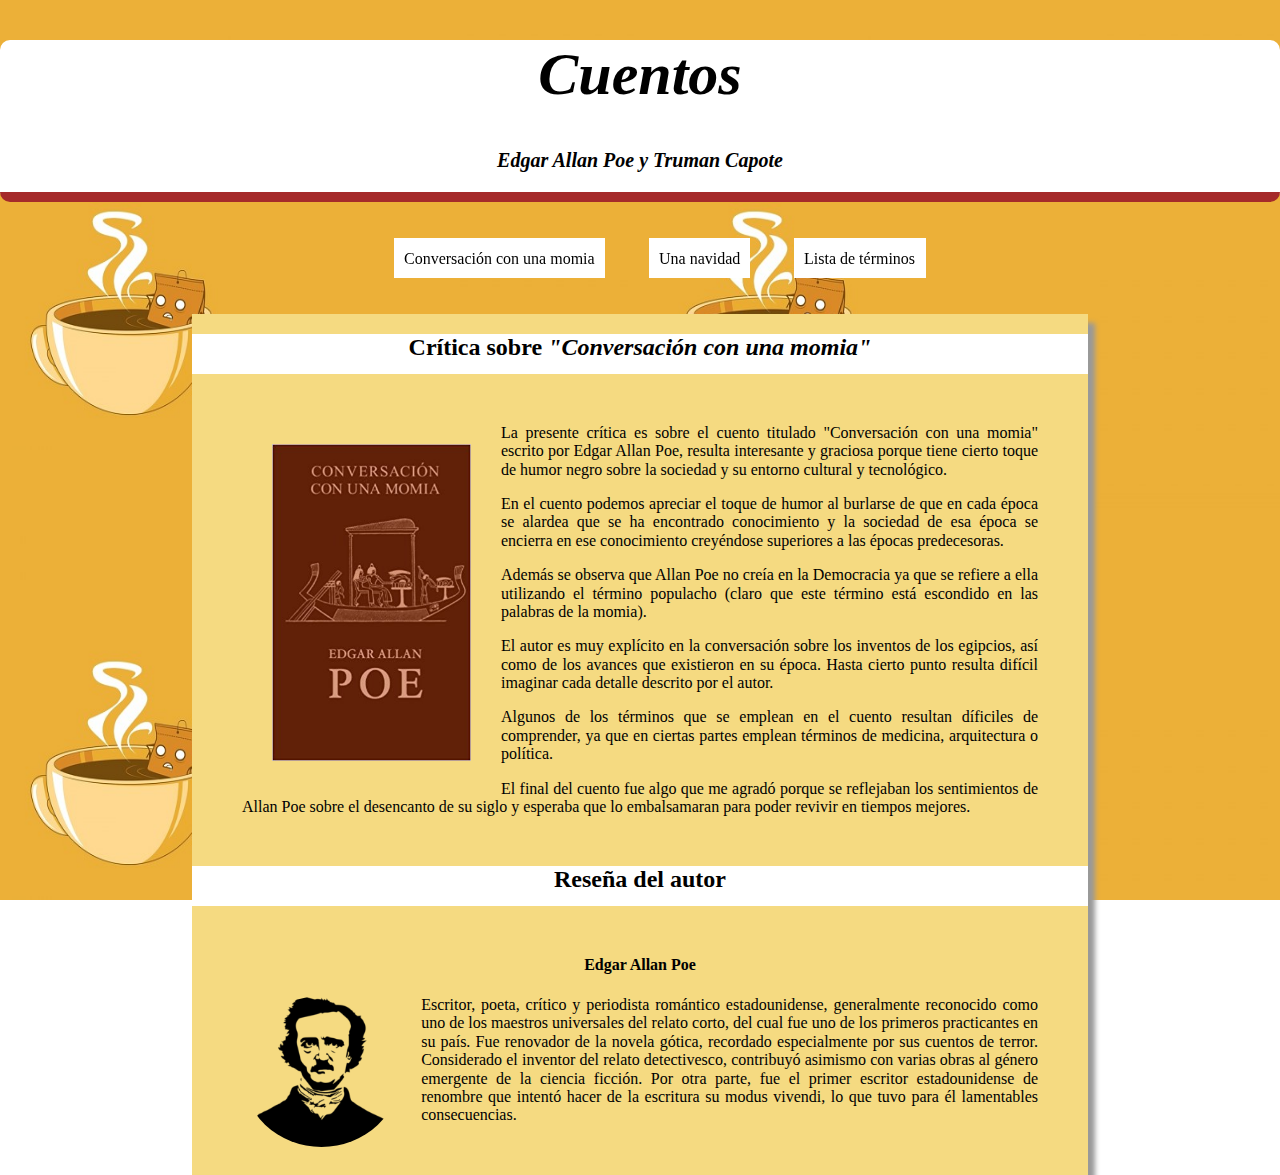
<file: index.html>
<!DOCTYPE html>
<html>
  <head>
    <meta charset="UTF-8">
    <title>Cuentos</title>
    <link rel="stylesheet" href="css/normalize.css">
    <link rel="stylesheet" href="css/main.css">
    <link rel="stylesheet" href="css/animate.css">
    <link rel="stylesheet" href="css/hover.css">
  </head>
  <body>
    <div class="cabecera">
      <h1 class="titulo">Cuentos</h1>
      <h3 class="subtitulo">Edgar Allan Poe y Truman Capote</h3>
    </div>
    <div class="menu">
        <ul>
          <li><a href="." class="hvr-float">Conversación con una momia</a></li>
          <li><a href="/cuento2/navidad.html" class="hvr-float">Una navidad</a></li>
          <li><a href="glosario.html" class="hvr-float">Lista de términos</a></li>
        </ul>
    </div>
    <div class="cuerpo-principal">
        <div class=titulo-contenedor>
          <h2 class="animated pulse">Crítica sobre <em>"Conversación con una momia"</em></h2>
        </div>
        <div class="critica">
          <img src="img/libroM.png" class="imagen"></img>

        <p class="separar">
          La presente crítica es sobre el cuento titulado "Conversación con una momia" escrito por Edgar Allan Poe,
          resulta interesante y graciosa porque tiene cierto toque de humor negro sobre la sociedad y su entorno
          cultural y tecnológico.
        </p>
        <p>
           En el cuento podemos apreciar el toque de humor al burlarse de que en cada época se alardea que se ha
           encontrado conocimiento y la sociedad de esa época se encierra en ese conocimiento creyéndose superiores
           a las épocas predecesoras.
        </p>
        <p>
          Además se observa que Allan Poe no creía en la Democracia ya que se refiere a ella utilizando el término
          populacho (claro que este término está escondido en las palabras de la momia).
        </p>
        <p>
          El autor es muy explícito en la conversación sobre los inventos de los egipcios, así como de los
          avances que existieron en su época.
          Hasta cierto punto resulta difícil imaginar cada detalle descrito por el autor.
        </p>
        <p>
          Algunos de los términos que se emplean en el cuento resultan díficiles de comprender, ya que en ciertas
          partes emplean términos de medicina, arquitectura o política.
        </p>
        <p>
          El final del cuento fue algo que me agradó porque se reflejaban los sentimientos de Allan Poe sobre el desencanto
          de su siglo y esperaba que lo embalsamaran para poder revivir en tiempos mejores.
        </p>
  </div>
    <div class="titulo-contenedor">
      <h2>Reseña del autor</h2>
    </div>
    <div class="critica">
    <h4 class="centrado">Edgar Allan Poe</h4>
    <img src="img/poe.png" class="posicion"></img>
    <p>
       Escritor, poeta, crítico y periodista romántico estadounidense, generalmente reconocido como uno de los maestros
       universales del relato corto, del cual fue uno de los primeros practicantes en su país. Fue renovador de la
       novela gótica, recordado especialmente por sus cuentos de terror. Considerado el inventor del relato detectivesco,
       contribuyó asimismo con varias obras al género emergente de la ciencia ficción. Por otra parte, fue el primer
       escritor estadounidense de renombre que intentó hacer de la escritura su modus vivendi, lo que tuvo para él
       lamentables consecuencias.
    </p>
</div>
<div id="disqus_thread"></div>
<script>

/**
*  RECOMMENDED CONFIGURATION VARIABLES: EDIT AND UNCOMMENT THE SECTION BELOW TO INSERT DYNAMIC VALUES FROM YOUR PLATFORM OR CMS.
*  LEARN WHY DEFINING THESE VARIABLES IS IMPORTANT: https://disqus.com/admin/universalcode/#configuration-variables*/
/*
var disqus_config = function () {
this.page.url = PAGE_URL;  // Replace PAGE_URL with your page's canonical URL variable
this.page.identifier = PAGE_IDENTIFIER; // Replace PAGE_IDENTIFIER with your page's unique identifier variable
};
*/
(function() { // DON'T EDIT BELOW THIS LINE
var d = document, s = d.createElement('script');
s.src = 'https://leonplatasmicaelaguadalupe-github-io.disqus.com/embed.js';
s.setAttribute('data-timestamp', +new Date());
(d.head || d.body).appendChild(s);
})();
</script>
<noscript>Please enable JavaScript to view the <a href="https://disqus.com/?ref_noscript">comments powered by Disqus.</a></noscript>
</div>
  </body>
</html>
</file>
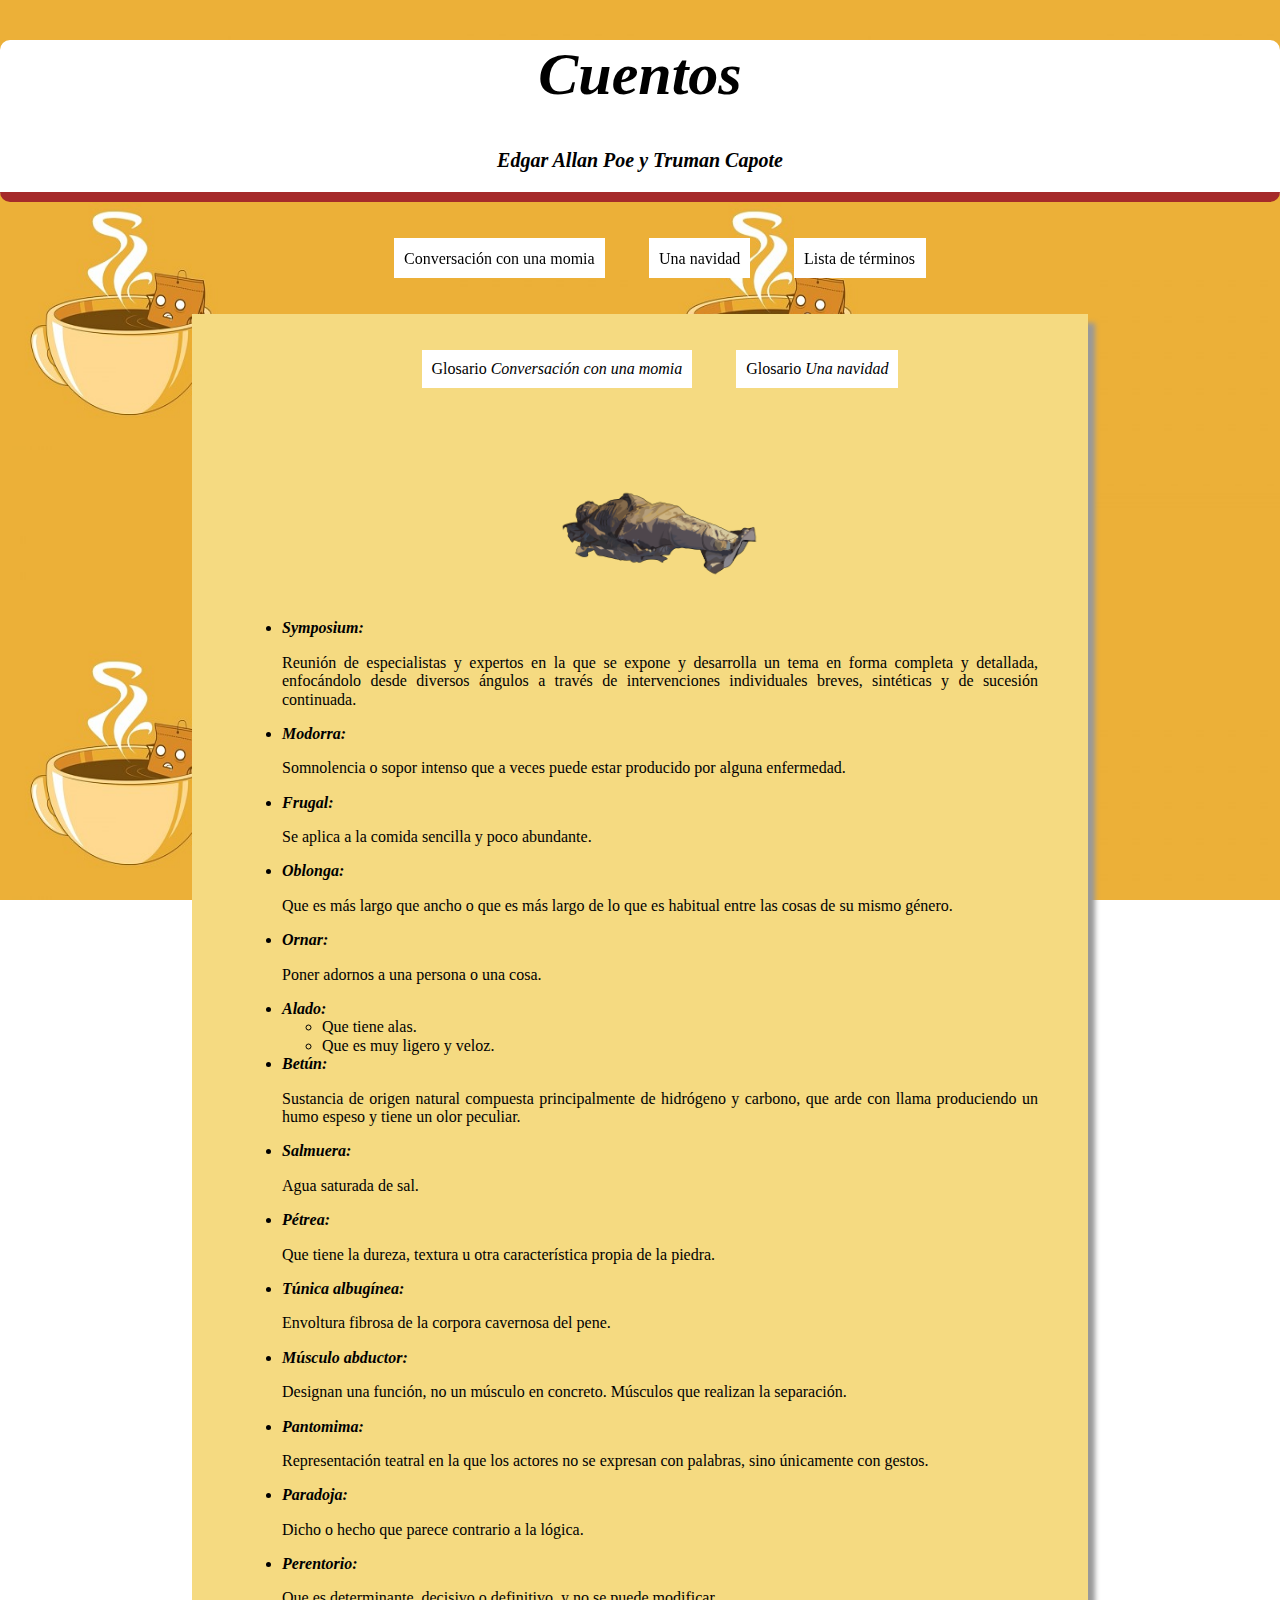
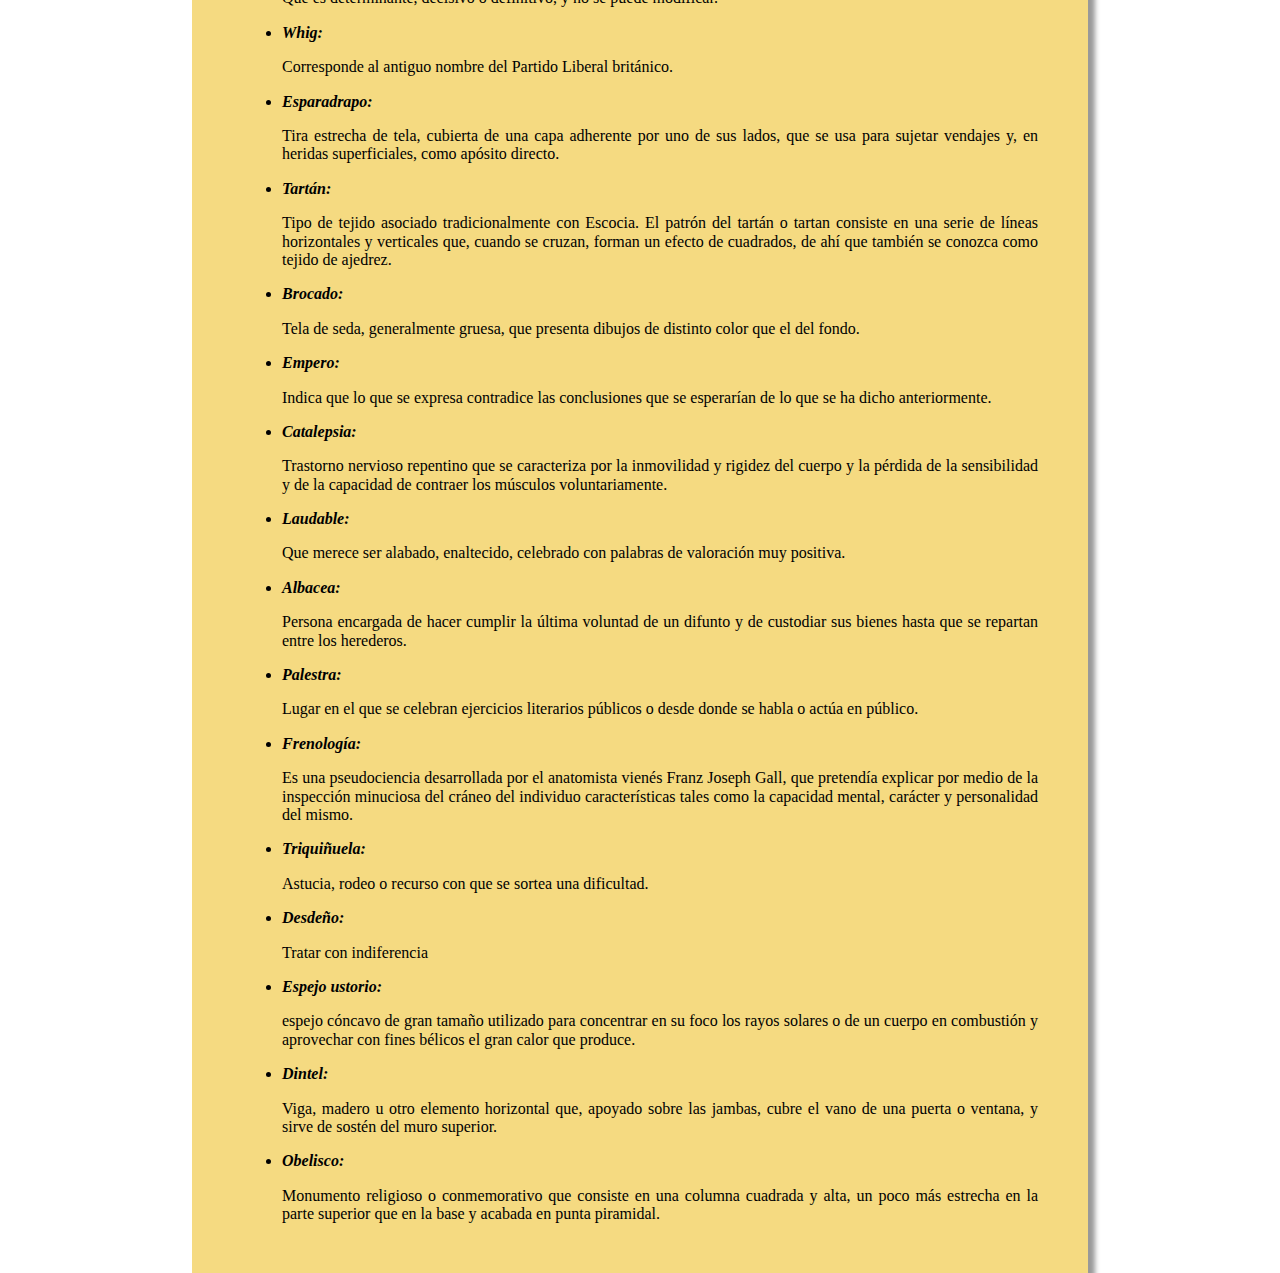
<file: glosario.html>
<!DOCTYPE html>
<html>
  <head>
    <meta charset="UTF-8">
    <title>Cuentos</title>
    <link rel="stylesheet" href="css/normalize.css">
    <link rel="stylesheet" href="css/main.css">
    <link rel="stylesheet" href="css/animate.css">
    <link rel="stylesheet" href="css/hover.css">
  </head>
  <body>
    <div class="cabecera">
      <h1 class="titulo">Cuentos</h1>
      <h3 class="subtitulo">Edgar Allan Poe y Truman Capote</h3>
    </div>
    <div class="menu">
        <ul>
          <li><a href="." class="hvr-float">Conversación con una momia</a></li>
          <li><a href="cuento2/navidad.html" class="hvr-float">Una navidad</a></li>
          <li><a href="glosario.html" class="hvr-float">Lista de términos</a></li>
        </ul>
      </div>
      <div class="cuerpo-principal">
        <div class="menu">
            <ul>
              <li><a href="glosario.html">Glosario <em>Conversación con una momia</em></a></li>
              <li><a href="cuento2/glosario.html">Glosario <em>Una navidad</em></a></li>
            </ul>
        </div>

        <div class="critica">
          <img src="img/momia.png" class="centrado2 animated pulse"></img>
    <ul>
      <li>Symposium:</li>
      <p>Reunión de especialistas y expertos en la que se expone y desarrolla un tema en forma completa y detallada,
        enfocándolo desde diversos ángulos a través de intervenciones individuales breves, sintéticas y de sucesión
         continuada.</p>
         <li>Modorra:</li>
         <p>Somnolencia o sopor intenso que a veces puede estar producido por alguna enfermedad.</p>
         <li>Frugal:</li>
         <p>Se aplica a la comida sencilla y poco abundante.</p>
         <li>Oblonga:</li>
         <p>Que es más largo que ancho o que es más largo de lo que es habitual entre las cosas de su mismo género.</p>
         <li>Ornar:</li>
         <p>Poner adornos a una persona o una cosa.</p>
         <li>Alado:
         <ul>
           <li>Que tiene alas.</li>
           <li>Que es muy ligero y veloz.</li>
         </ul>
         </li>
        <li>Betún:</li>
        <p>Sustancia de origen natural compuesta principalmente de hidrógeno y carbono, que arde con llama produciendo
           un humo espeso y tiene un olor peculiar.</p>
           <li>Salmuera:</li>
           <p>Agua saturada de sal.</p>
           <li>Pétrea:</li>
           <p>Que tiene la dureza, textura u otra característica propia de la piedra.</p>
           <li>Túnica albugínea:</li>
           <p>Envoltura fibrosa de la corpora cavernosa del pene.</p>
           <li>Músculo abductor:</li>
           <p>Designan una función, no un músculo en concreto. Músculos que realizan la separación.</p>
           <li>Pantomima:</li>
           <p>Representación teatral en la que los actores no se expresan con palabras, sino únicamente con gestos.</p>
           <li>Paradoja:</li>
           <p>Dicho o hecho que parece contrario a la lógica.</p>
           <li>Perentorio:</li>
           <p>Que es determinante, decisivo o definitivo, y no se puede modificar.</p>
           <li>Whig:</li>
           <p>Corresponde al antiguo nombre del Partido Liberal británico.</p>
           <li>Esparadrapo:</li>
           <p>Tira estrecha de tela, cubierta de una capa adherente por uno de sus lados, que se usa para sujetar vendajes y, en heridas superficiales, como apósito directo.</p>
           <li>Tartán:</li>
           <p>Tipo de tejido asociado tradicionalmente con Escocia. El patrón del tartán o tartan consiste en una serie de líneas horizontales y verticales que, cuando se cruzan, forman un efecto de cuadrados, de ahí que también se conozca como tejido de ajedrez.</p>
           <li>Brocado:</li>
           <p>Tela de seda, generalmente gruesa, que presenta dibujos de distinto color que el del fondo.</p>
           <li>Empero:</li>
           <p>Indica que lo que se expresa contradice las conclusiones que se esperarían de lo que se ha dicho anteriormente.</p>
           <li>Catalepsia:</li>
           <p>Trastorno nervioso repentino que se caracteriza por la inmovilidad y rigidez del cuerpo y la pérdida de la sensibilidad y de la capacidad de contraer los músculos voluntariamente.</p>
           <li>Laudable:</li>
           <p>Que merece ser alabado, enaltecido, celebrado con palabras de valoración muy positiva. </p>
           <li>Albacea:</li>
           <p>Persona encargada de hacer cumplir la última voluntad de un difunto y de custodiar sus bienes hasta que se repartan entre los herederos.</p>
           <li>Palestra:</li>
           <p>Lugar en el que se celebran ejercicios literarios públicos o desde donde se habla o actúa en público.</p>
           <li>Frenología:</li>
           <p>Es una pseudociencia desarrollada por el anatomista vienés Franz Joseph Gall, que pretendía explicar por medio de la inspección minuciosa del cráneo del individuo características tales como la capacidad mental, carácter y personalidad del mismo.</p>
           <li>Triquiñuela:</li>
           <p>Astucia, rodeo o recurso con que se sortea una dificultad.</p>
           <li>Desdeño:</li>
           <p>Tratar con indiferencia</p>
           <li>Espejo ustorio:</li>
           <p>
             espejo cóncavo de gran tamaño utilizado para concentrar en su foco los rayos solares o de un cuerpo en combustión y aprovechar con fines bélicos el gran calor que produce.
           </p>
           <li>Dintel:</li>
           <p>Viga, madero u otro elemento horizontal que, apoyado sobre las jambas, cubre el vano de una puerta o ventana, y sirve de sostén del muro superior.</p>
           <li>Obelisco:</li>
           <p>Monumento religioso o conmemorativo que consiste en una columna cuadrada y alta, un poco más estrecha en la parte superior que en la base y acabada en punta piramidal.</p>
    </ul>
  </div>
  </div>
  </body>
</html>
</file>
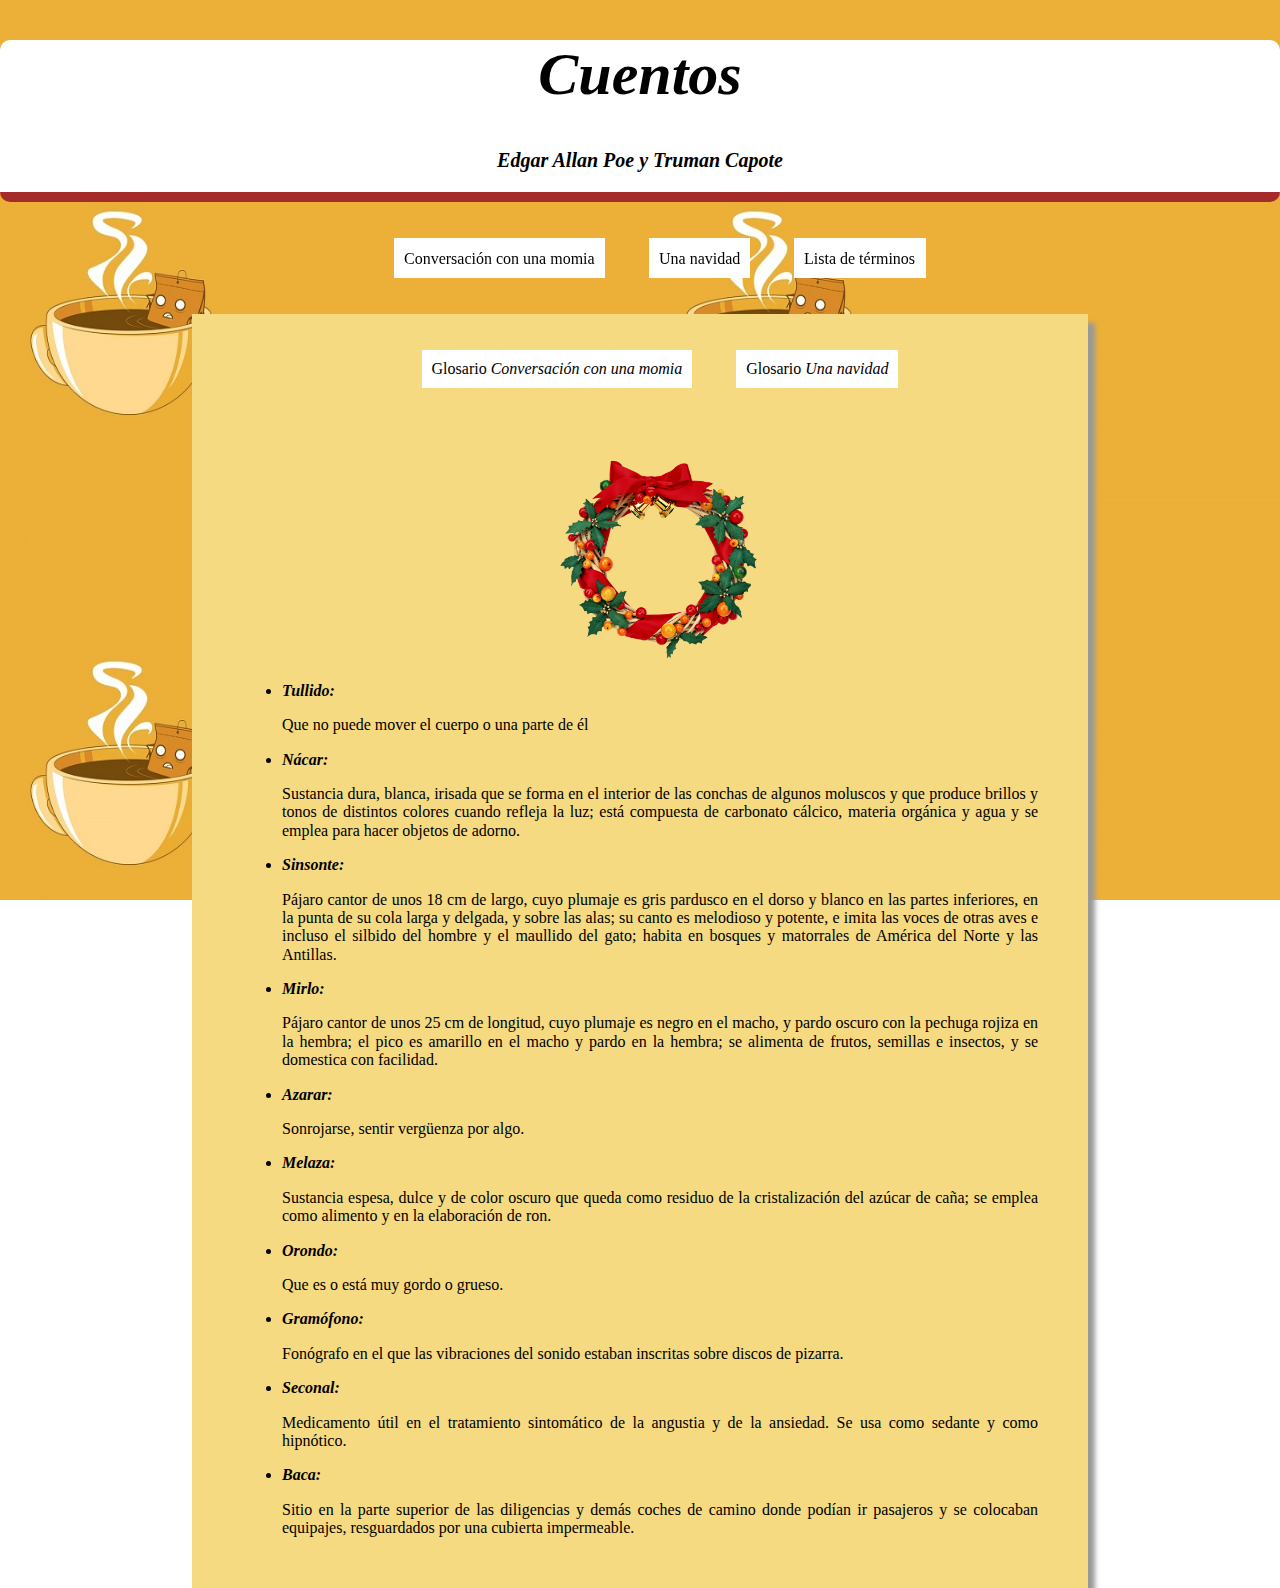
<file: cuento2/glosario.html>
<!DOCTYPE html>
<html>
  <head>
    <meta charset="UTF-8">
    <title>Cuentos</title>
    <link rel="stylesheet" href="/css/normalize.css">
    <link rel="stylesheet" href="/css/main.css">
    <link rel="stylesheet" href="/css/animate.css">
    <link rel="stylesheet" href="/css/hover.css">
  </head>
  <body>
    <div class="cabecera">
      <h1 class="titulo">Cuentos</h1>
      <h3 class="subtitulo">Edgar Allan Poe y Truman Capote</h3>
    </div>
    <div class="menu">
        <ul>
          <li><a href="/index.html" class="hvr-float">Conversación con una momia</a></li>
          <li><a href="navidad.html" class="hvr-float">Una navidad</a></li>
          <li><a href="glosario.html" class="hvr-float">Lista de términos</a></li>
        </ul>
      </div>
      <div class="cuerpo-principal">
        <div class="menu">
            <ul>
              <li><a href="/glosario.html">Glosario <em>Conversación con una momia</em></a></li>
              <li><a href="glosario.html">Glosario <em>Una navidad</em></a></li>
            </ul>
        </div>

        <div class="critica">
          <img src="img/navidad.png" class="centrado2 animated pulse"></img>
    <ul>
      <li>Tullido:</li>
      <p>Que no puede mover el cuerpo o una parte de él</p>
      <li>Nácar:</li>
      <p>Sustancia dura, blanca, irisada que se forma en el interior de las conchas de algunos moluscos
        y que produce brillos y tonos de distintos colores cuando refleja la luz; está compuesta de carbonato
        cálcico, materia orgánica y agua y se emplea para hacer objetos de adorno.</p>
        <li>Sinsonte:</li>
        <p>Pájaro cantor de unos 18 cm de largo, cuyo plumaje es gris pardusco en el dorso y blanco en las partes
          inferiores, en la punta de su cola larga y delgada, y sobre las alas; su canto es melodioso y potente,
          e imita las voces de otras aves e incluso el silbido del hombre y el maullido del gato; habita en bosques
          y matorrales de América del Norte y las Antillas.</p>
        <li>Mirlo:</li>
        <p>
          Pájaro cantor de unos 25 cm de longitud, cuyo plumaje es negro en el macho, y pardo oscuro con la pechuga
          rojiza en la hembra; el pico es amarillo en el macho y pardo en la hembra; se alimenta de frutos, semillas
          e insectos, y se domestica con facilidad.
        </p>
        <li>Azarar:</li>
        <p>Sonrojarse, sentir vergüenza por algo.</p>
        <li>Melaza:</li>
        <p>Sustancia espesa, dulce y de color oscuro que queda como residuo de la cristalización del azúcar de caña;
           se emplea como alimento y en la elaboración de ron.</p>
        <li>Orondo:</li>
        <p>Que es o está muy gordo o grueso.</p>
        <li>Gramófono:</li>
        <p>Fonógrafo en el que las vibraciones del sonido estaban inscritas sobre discos de pizarra.</p>
        <li>Seconal:</li>
        <p>
          Medicamento útil en el tratamiento sintomático de la angustia y de la ansiedad. Se usa como sedante y como
          hipnótico.
        </p>
        <li>Baca: </li>
        <p>Sitio en la parte superior de las diligencias y demás coches de camino donde podían ir pasajeros y se
          colocaban equipajes, resguardados por una cubierta impermeable.</p>
    </ul>
  </div>
  </div>
  </body>
</html>
</file>
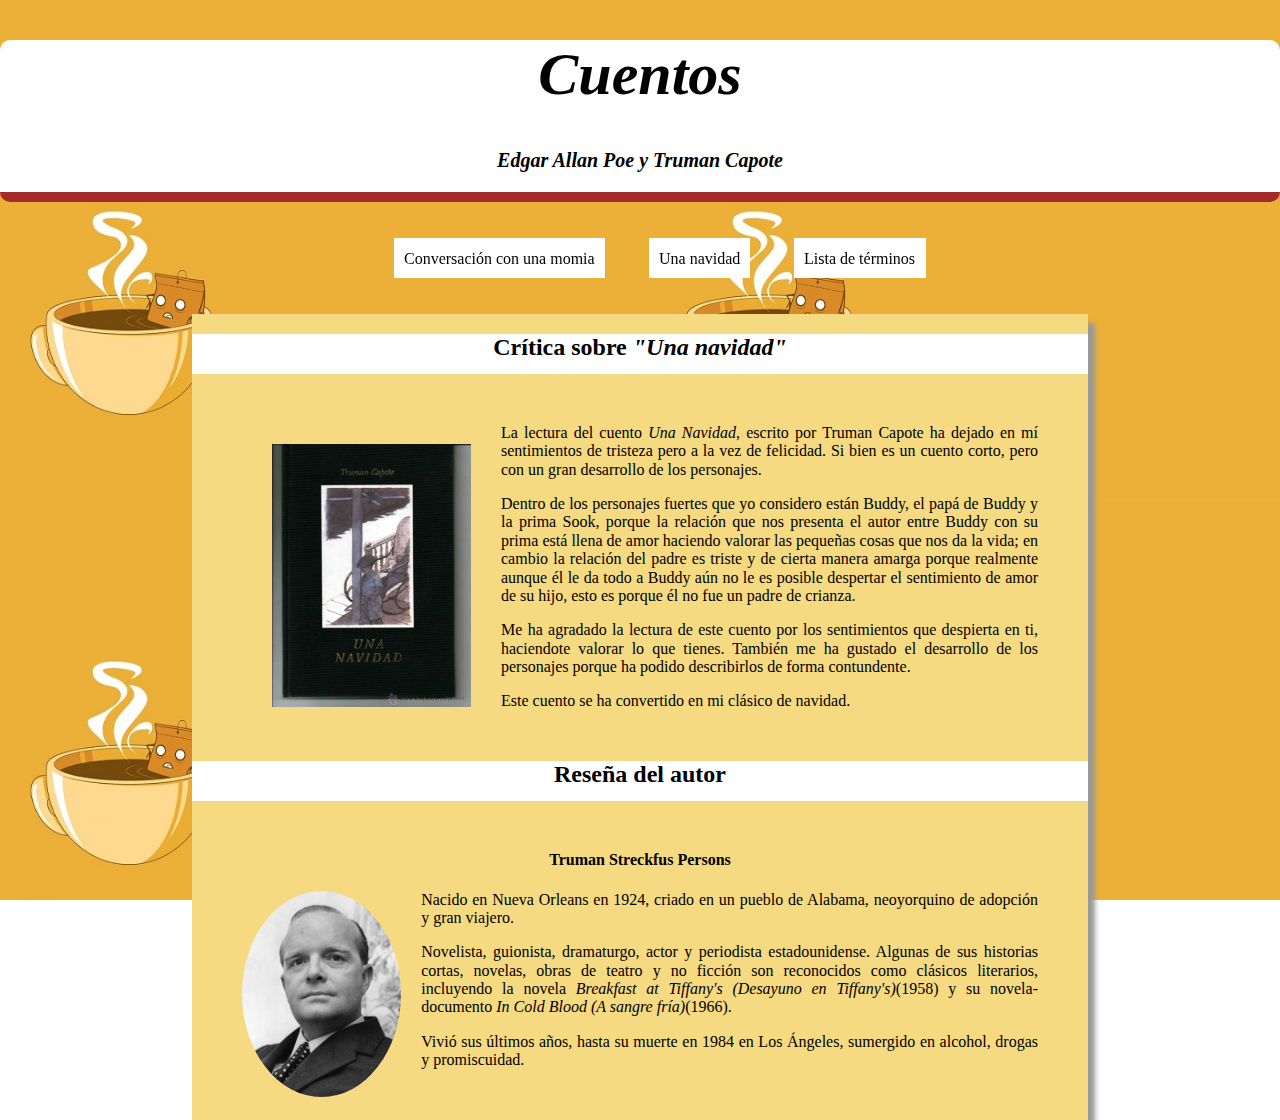
<file: cuento2/navidad.html>
<!DOCTYPE html>
<html>
  <head>
    <meta charset="UTF-8">
    <title>Cuentos</title>
    <link rel="stylesheet" href="/css/normalize.css">
    <link rel="stylesheet" href="/css/main.css">
    <link rel="stylesheet" href="/css/animate.css">
    <link rel="stylesheet" href="/css/hover.css">
  </head>
  <body>
    <div class="cabecera">
      <h1 class="titulo">Cuentos</h1>
      <h3 class="subtitulo">Edgar Allan Poe y Truman Capote</h3>
    </div>
    <div class="menu">
        <ul>
          <li><a href="/index.html" class="hvr-float">Conversación con una momia</a></li>
          <li><a href="." class="hvr-float">Una navidad</a></li>
          <li><a href="/glosario.html" class="hvr-float">Lista de términos</a></li>
        </ul>
    </div>
    <div class="cuerpo-principal">
        <div class=titulo-contenedor>
          <h2 class="animated pulse">Crítica sobre <em>"Una navidad"</em></h2>
        </div>
        <div class="critica">
          <img src="img/libroN.jpg" class="imagen"></img>
          <p>
            La lectura del cuento <em>Una Navidad</em>, escrito por Truman Capote ha dejado en mí sentimientos de
            tristeza pero a la vez de felicidad. Si bien es un cuento corto, pero con un gran desarrollo de los
            personajes.
          </p>
          <p>
            Dentro de los personajes fuertes que yo considero están Buddy, el papá de Buddy y la prima Sook, porque
            la relación que nos presenta el autor entre Buddy con su prima está llena de amor haciendo valorar las
            pequeñas cosas que nos da la vida; en cambio la relación del padre es triste y de cierta manera amarga
            porque realmente aunque él le da todo a Buddy aún no le es posible despertar el sentimiento de amor de
            su hijo, esto es porque él no fue un padre de crianza.
          </p>
          <p>
            Me ha agradado la lectura de este cuento por los sentimientos que despierta en ti, haciendote valorar
            lo que tienes.
            También me ha gustado el desarrollo de los personajes porque ha podido describirlos de forma contundente.
          </p>
          <p>
            Este cuento se ha convertido en mi clásico de navidad.
          </p>
  </div>
    <div class="titulo-contenedor">
      <h2>Reseña del autor</h2>
    </div>
    <div class="critica">
    <h4 class="centrado">Truman Streckfus Persons</h4>
    <img src="img/truman.jpg" class="posicion"></img>
    <p>
      Nacido en Nueva Orleans en 1924, criado en un pueblo de Alabama, neoyorquino de adopción y gran viajero.
    </p>
    <p>
        Novelista, guionista, dramaturgo, actor y periodista estadounidense.
        Algunas de sus historias cortas, novelas, obras de teatro y no ficción son reconocidos como clásicos
        literarios, incluyendo la novela <em>Breakfast at Tiffany's (Desayuno
        en Tiffany's)</em>(1958) y su novela-documento <em>In Cold Blood (A sangre fría)</em>(1966).
    </p>
    <p>
      Vivió sus últimos años, hasta su muerte en 1984 en Los Ángeles, sumergido en alcohol, drogas y promiscuidad.
    </p>
  </div>
  <div id="disqus_thread"></div>
  <script>

  /**
  *  RECOMMENDED CONFIGURATION VARIABLES: EDIT AND UNCOMMENT THE SECTION BELOW TO INSERT DYNAMIC VALUES FROM YOUR PLATFORM OR CMS.
  *  LEARN WHY DEFINING THESE VARIABLES IS IMPORTANT: https://disqus.com/admin/universalcode/#configuration-variables*/
  /*
  var disqus_config = function () {
  this.page.url = PAGE_URL;  // Replace PAGE_URL with your page's canonical URL variable
  this.page.identifier = PAGE_IDENTIFIER; // Replace PAGE_IDENTIFIER with your page's unique identifier variable
  };
  */
  (function() { // DON'T EDIT BELOW THIS LINE
  var d = document, s = d.createElement('script');
  s.src = 'https://leonplatasmicaelaguadalupe-github-io.disqus.com/embed.js';
  s.setAttribute('data-timestamp', +new Date());
  (d.head || d.body).appendChild(s);
  })();
  </script>
  <noscript>Please enable JavaScript to view the <a href="https://disqus.com/?ref_noscript">comments powered by Disqus.</a></noscript>
  </div>
  </body>
  </html>
</file>
<file: css/main.css>
body{
  background-image:url("/img/fondoB.jpg");
  background-repeat: round;
  background-attachment: fixed;
  overflow: scroll;
}
.cabecera{
  background: #FFF;
  text-align: center;
  border-radius: 10px;
  border-color: brown;
  border-style: solid;
  border-top: 1px;
  border-left: 1px;
  border-right: 1px;
  border-bottom-width: 10px;
}
.titulo{
  color: #000;
  font-weight: bold;
  font-family: cursive;
  font-style: italic;
  font-size: 60px;
}
.subtitulo{
  color: #000;
  font-style: italic;
  font-family: inherit;
  font-size: 20px;
}
.menu{
  text-align: center;
}
.menu ul {
  list-style-type: none;
}
.menu ul li {
  display: inline-block;
  margin: 20px;
  padding: 10px;
  background-color: #FFF;
}
.menu ul li a {
  text-decoration: none;
  color: #000;
}
.cuerpo-principal{
  background-color: #F5DA81;
  color: #000;
  width: 70%;
  margin: 0px auto 0px auto;
  overflow: hidden;
  -webkit-box-shadow: 7px 9px 5px #999;
  -moz-box-shadow: 7px 9px 5px #999;
}
.critica{
  margin: 50px;
  text-align: justify;
  font-family: cursive;
}

.titulo-contenedor{
  background-color: #FFF;
  width: 100%;
  height: 40px;
  text-align: center;
}
.posicion{
  height: 170px;
  float: left;
  border-radius: 50%;
  height: 10%;
  width: 20%;
  margin: 0px 20px 10px 0px;
}
.centrado{
  text-align: center;
}
.centrado2{
  height: 30%;
  width: 25%;
  margin-left: 40%;
}
.critica ul li{
  font-weight: bold;
  font-style: italic;
  font-size: 16px;
}
.critica ul li ul li{
  font-weight: normal;
  font-style: normal;
  font-size: 16px;
}
.imagen{
  height: 30%;
  width: 25%;
  float: left;
  margin: 20px 30px;
}
</file>
